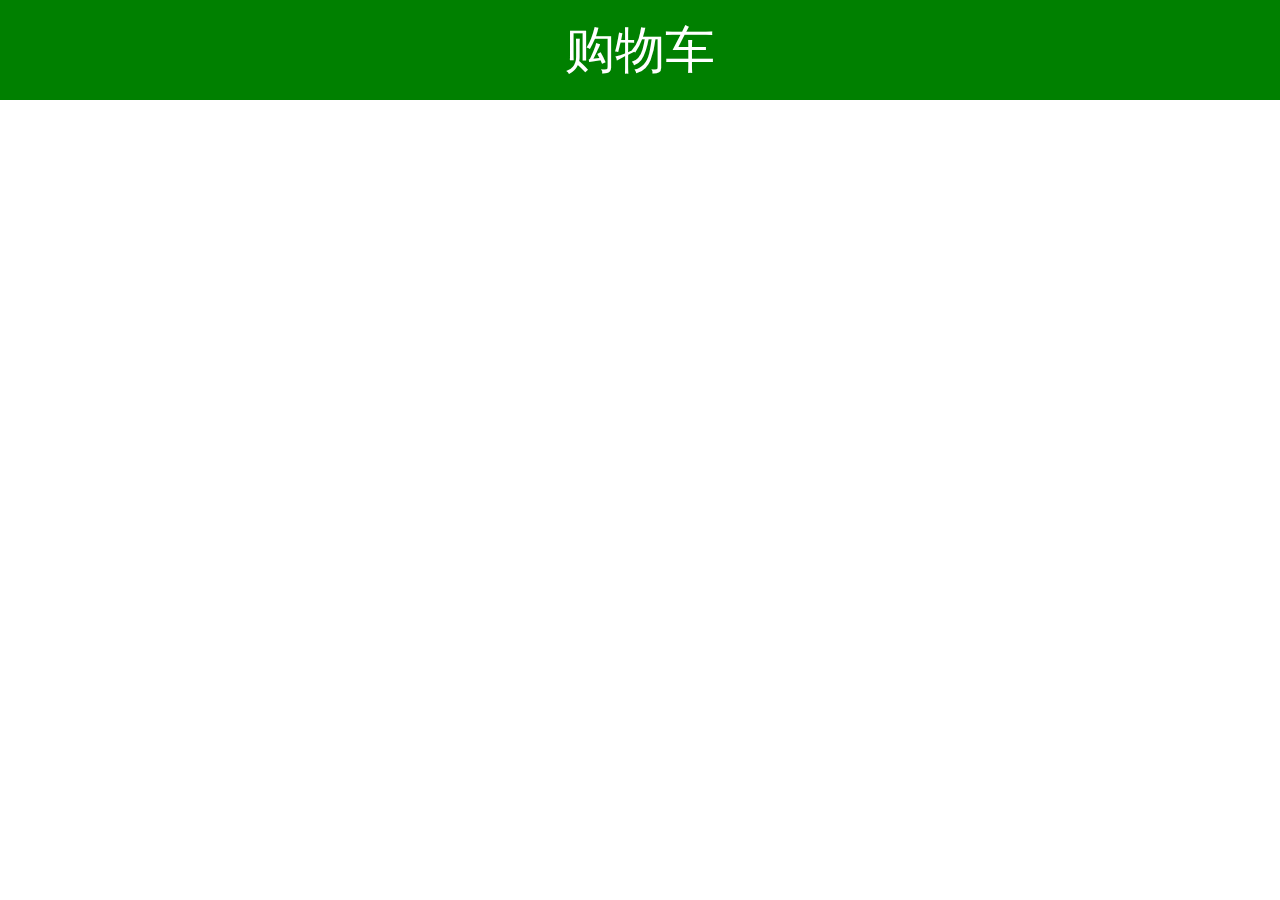
<file: index-2.html>
<!doctype html>
<html lang="en">
<head>
    <meta charset="UTF-8">
    <meta name="viewport"
          content="width=device-width, user-scalable=no, initial-scale=1.0, maximum-scale=1.0, minimum-scale=1.0">
    <meta http-equiv="X-UA-Compatible" content="ie=edge">
    <title>Document</title>
    <style>
        * {
            margin: 0;
            padding: 0;
        }
        /*html {*/
        /*    font-size: 100px;*/
        /*}*/

        @media screen and (min-width: 320px){
            html {
                font-size: 50px;
            }
        }
        @media screen and (min-width: 640px){
            html {
                font-size: 100px;
            }
        }

            .top {
                height: 1rem;
                font-size: .5rem;
                background-color: green;
                color: #fff;
                text-align: center;
                line-height: 1rem;
            }

    </style>
</head>
<body>
<div class="top">购物车</div>
</body>
</html>
</file>
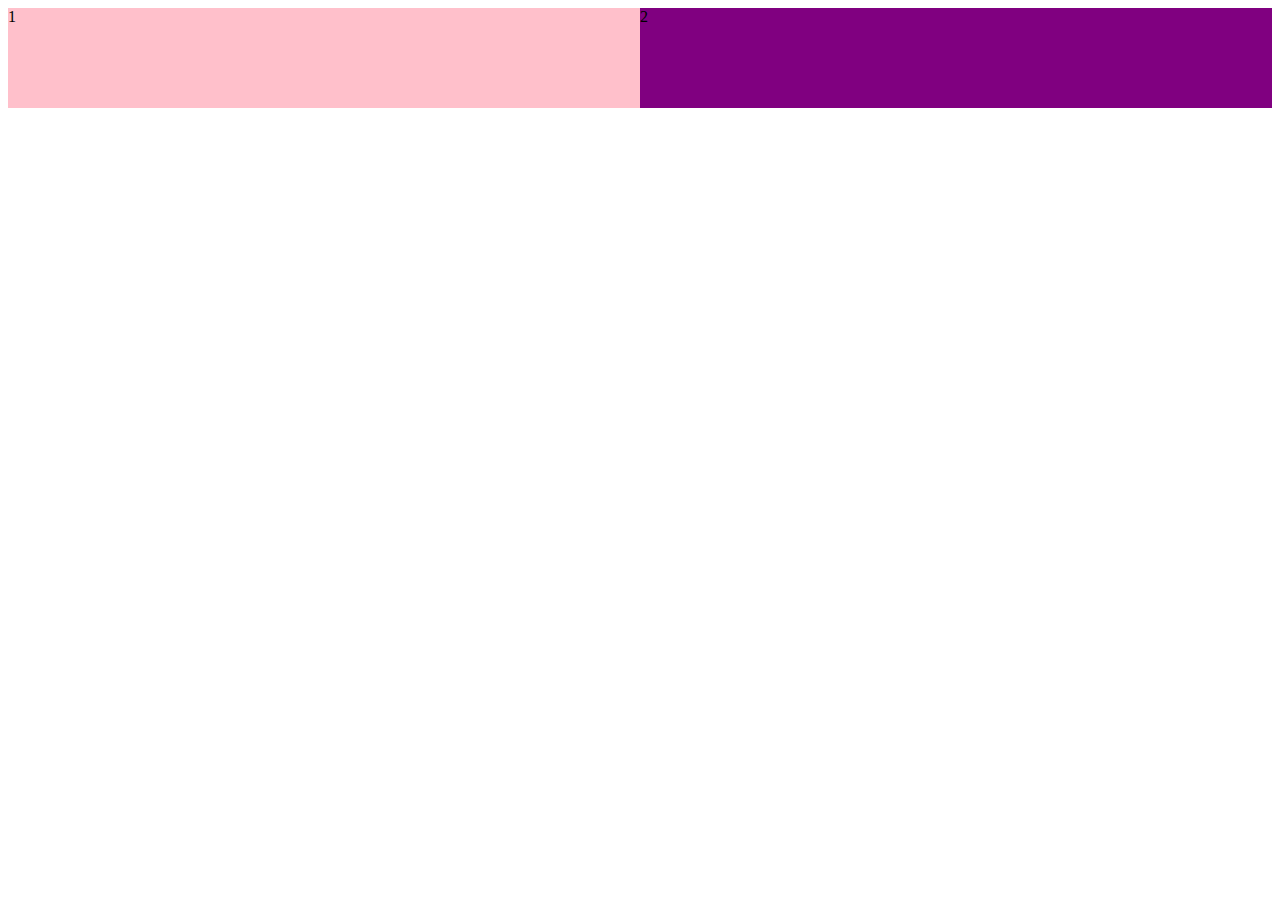
<file: media3/index-3.html>
<!doctype html>
<html lang="en">
<head>
    <meta charset="UTF-8">
    <meta name="viewport"
          content="width=device-width, user-scalable=no, initial-scale=1.0, maximum-scale=1.0, minimum-scale=1.0">
    <meta http-equiv="X-UA-Compatible" content="ie=edge">
    <title>引入媒体资源</title>
    <style>
        /*当我们屏幕大于等于 640px以上的，我们让div 一行显示2个*/
        /*当我们屏幕小于640 我们让div一行显示一个*/
        /*一个建议：我们媒体查询最好的方法是从小到大*/
        /*引入资源就是 针对于不同的屏幕尺寸，调用不同的css文件*/
    </style>
    <link rel="stylesheet" href="style320.css" media="screen and (min-width: 320px)">
    <link rel="stylesheet" href="style640.css" media="screen and (min-width:640px)">
</head>
<body>
<div>1</div>
<div>2</div>
</body>
</html>
</file>
<file: media3/style320.css>
div {
    width: 100%;
    height: 100px;
}

div:nth-child(1){
    background-color: pink;
}

div:nth-child(2){
    background-color: purple;
}
</file>
<file: media3/style640.css>
div {
    float: left;
    width: 50%;
    height: 100px;
}

div:nth-child(1){
    background-color: pink;
}

div:nth-child(2){
    background-color: purple;
}
</file>
